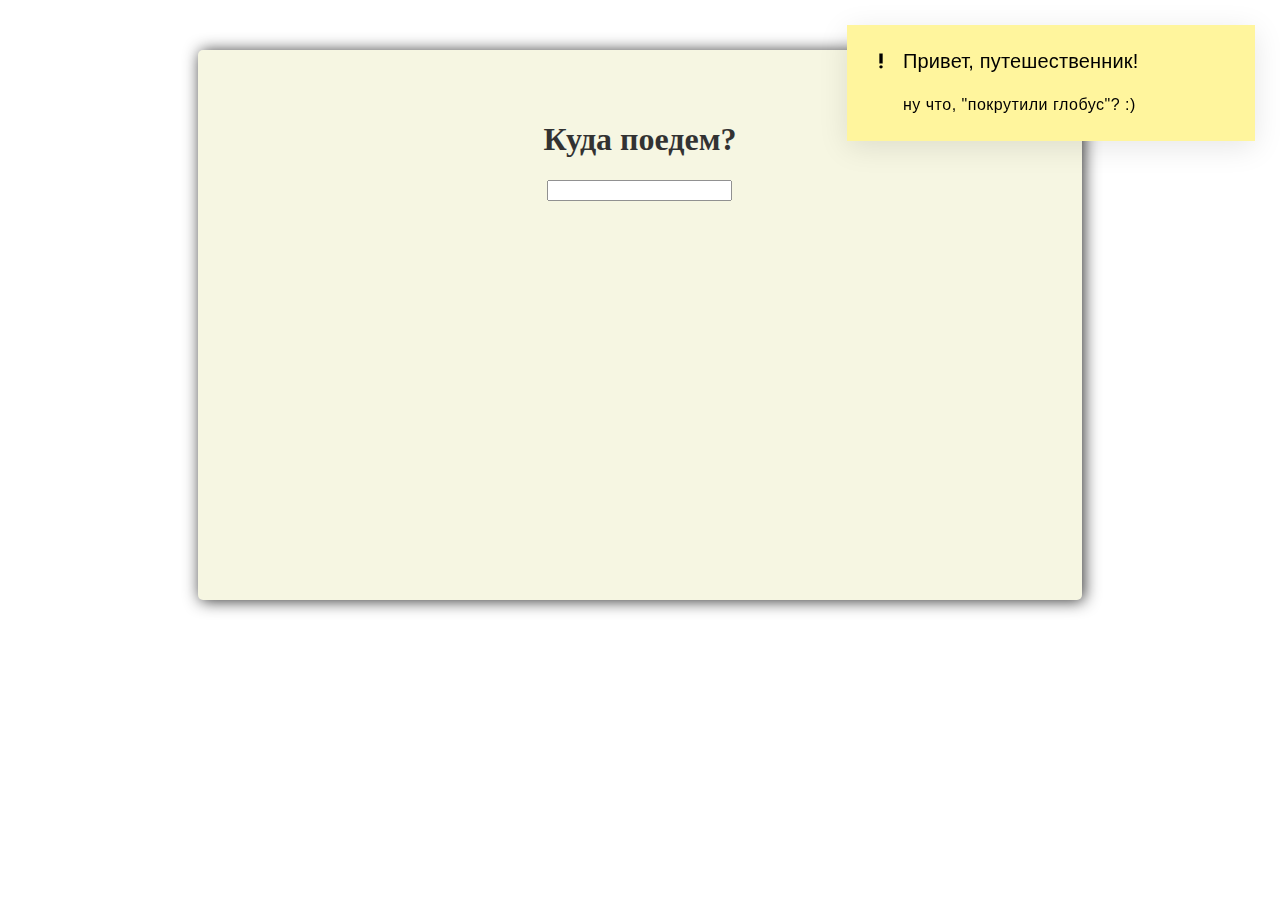
<file: index.html>
<!doctype html><html lang="en"><head><meta charset="UTF-8"><meta name="viewport" content="width=device-width,initial-scale=1"><title>Document</title><link href="styles.css" rel="stylesheet"></head><body><div class="searchWrap"><h1>Куда поедем?</h1><input><ul class="countryList"></ul></div><script src="main.bundle.js"></script></body></html>
</file>
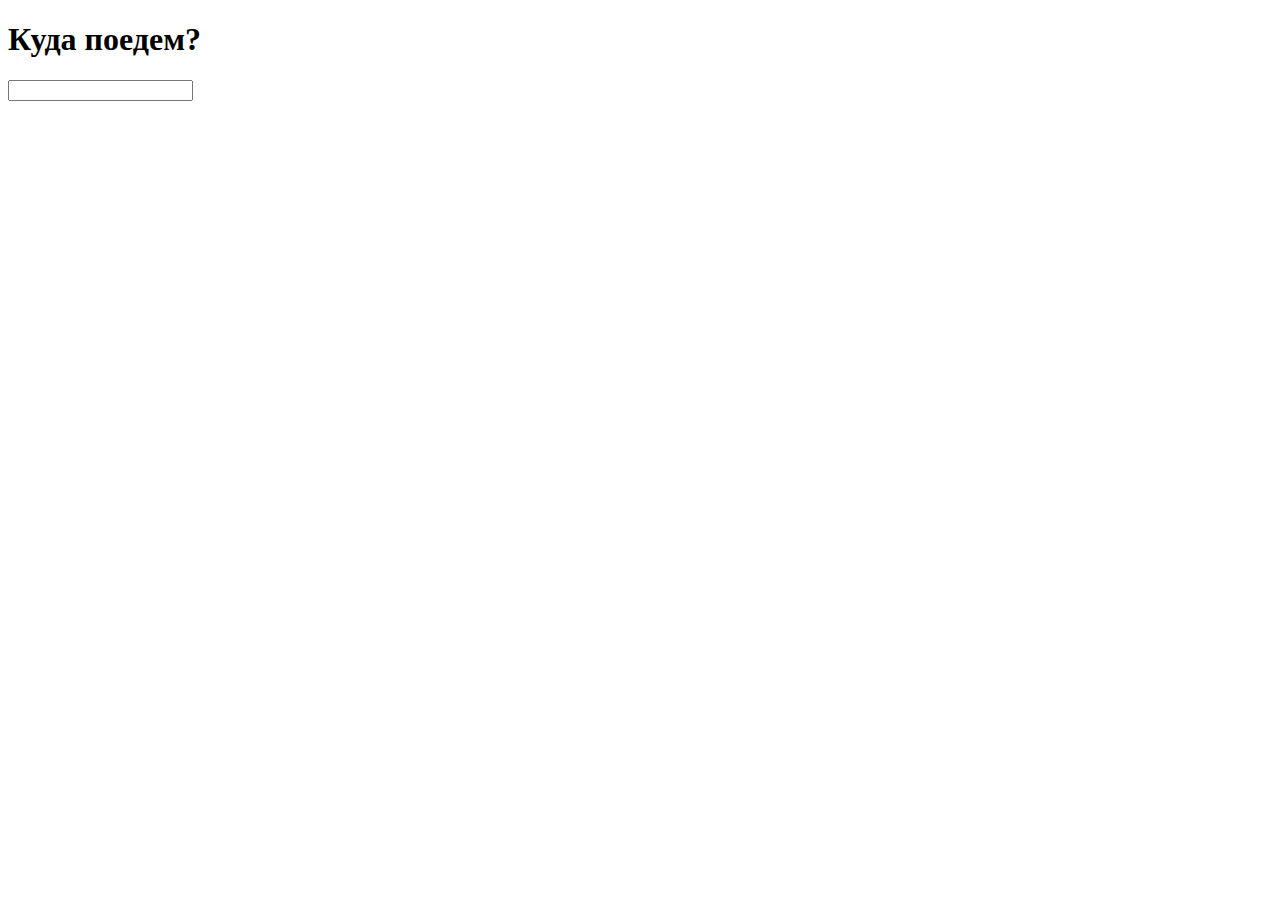
<file: src/index.html>
<!DOCTYPE html>
<html lang="en">
<head>
    <meta charset="UTF-8">
    <meta name="viewport" content="width=device-width, initial-scale=1.0">
    <title>Document</title>
</head>
<body>
    <div class="searchWrap">
        <h1>Куда поедем?</h1>
    <input type="text">
    <ul class="countryList"></ul>
</div>
   
</body>
</html>
</file>
<file: styles.css>
:after,:before{box-sizing:inherit}body{background-image:url(https://caan.b-cdn.net/wp-content/uploads/2020/04/negative-space-globe-world-map-nastyasensei-sens-scaled.jpg);background-position:50%;background-repeat:no-repeat}.searchWrap{display:flex;margin-left:auto;margin-right:auto;margin-top:50px;padding:50px 0;align-items:center;flex-direction:column;border-radius:5px;box-shadow:2px 1px 1em;width:70%;min-height:50vh;opacity:.8;background-color:beige}.countryList{list-style:none}.flex{display:flex;margin-top:30px;justify-content:center}.mainContainer{width:80%;margin-right:20px}.languages{padding:0;list-style:circle}.languages li{margin-left:15px}.info{font-size:18px;font-weight:600}.countryName{text-align:center;font-size:32px;color:brown}[data-pnotify] .pnotify-container{position:relative}[data-pnotify] .pnotify-mobile-animate-left{transition:left .1s ease}[data-pnotify] .pnotify-mobile-animate-top{transition:top .1s ease}@media(max-width:480px){[data-pnotify].pnotify{font-size:1.2em;-webkit-font-smoothing:antialiased;-moz-font-smoothing:antialiased;-ms-font-smoothing:antialiased;font-smoothing:antialiased}body>[data-pnotify].pnotify{position:fixed}[data-pnotify].pnotify.pnotify-stack-down,[data-pnotify].pnotify.pnotify-stack-up{width:100%!important}[data-pnotify].pnotify.pnotify-stack-left,[data-pnotify].pnotify.pnotify-stack-right{height:100%!important}[data-pnotify].pnotify .pnotify-shadow{box-shadow:none}[data-pnotify].pnotify.pnotify-stack-down .pnotify-shadow{border-bottom-width:5px}[data-pnotify].pnotify.pnotify-stack-up .pnotify-shadow{border-top-width:5px}[data-pnotify].pnotify.pnotify-stack-right .pnotify-shadow{border-right-width:5px}[data-pnotify].pnotify.pnotify-stack-left .pnotify-shadow{border-left-width:5px}[data-pnotify].pnotify .pnotify-container{border-radius:0}[data-pnotify].pnotify.pnotify-stack-down .pnotify-container,[data-pnotify].pnotify.pnotify-stack-up .pnotify-container{width:auto!important}[data-pnotify].pnotify.pnotify-stack-left .pnotify-container,[data-pnotify].pnotify.pnotify-stack-right .pnotify-container{height:100%!important}}body>.pnotify.pnotify-positioned{position:fixed;z-index:100040}body>.pnotify.pnotify-modal{z-index:100042}.pnotify{height:auto;display:none;transition:opacity .1s linear;opacity:0}.pnotify.pnotify-positioned{position:absolute;z-index:1}.pnotify.pnotify-modal{z-index:3}.pnotify.pnotify-in{display:block;opacity:1}.pnotify.pnotify-initial{display:block}.pnotify-hidden{visibility:hidden}.pnotify.pnotify-move{transition:left .4s ease,top .4s ease,right .4s ease,bottom .4s ease}.pnotify.pnotify-fade-slow{transition:opacity .4s linear;opacity:0}.pnotify.pnotify-fade-slow.pnotify.pnotify-move{transition:opacity .4s linear,left .4s ease,top .4s ease,right .4s ease,bottom .4s ease}.pnotify.pnotify-fade-normal{transition:opacity .25s linear;opacity:0}.pnotify.pnotify-fade-normal.pnotify.pnotify-move{transition:opacity .25s linear,left .4s ease,top .4s ease,right .4s ease,bottom .4s ease}.pnotify.pnotify-fade-fast{transition:opacity .1s linear;opacity:0}.pnotify.pnotify-fade-fast.pnotify.pnotify-move{transition:opacity .1s linear,left .4s ease,top .4s ease,right .4s ease,bottom .4s ease}.pnotify.pnotify-masking{display:block;-webkit-mask-image:linear-gradient(180deg,rgba(0,0,0,.8),transparent 30px,transparent);mask-image:linear-gradient(180deg,rgba(0,0,0,.8),transparent 30px,transparent)}.pnotify.pnotify-masking.pnotify-stack-up{-webkit-mask-image:linear-gradient(0deg,rgba(0,0,0,.8),transparent 30px,transparent);mask-image:linear-gradient(0deg,rgba(0,0,0,.8),transparent 30px,transparent)}.pnotify.pnotify-masking.pnotify-stack-left{-webkit-mask-image:linear-gradient(270deg,rgba(0,0,0,.8),transparent 30px,transparent);mask-image:linear-gradient(270deg,rgba(0,0,0,.8),transparent 30px,transparent)}.pnotify.pnotify-masking.pnotify-stack-right{-webkit-mask-image:linear-gradient(90deg,rgba(0,0,0,.8),transparent 30px,transparent);mask-image:linear-gradient(90deg,rgba(0,0,0,.8),transparent 30px,transparent)}.pnotify.pnotify-fade-in,.pnotify.pnotify-masking-in{opacity:1}.pnotify .pnotify-shadow{box-shadow:0 6px 28px 0 rgba(0,0,0,.1)}.pnotify-container{position:relative;background-position:0 0;padding:.8em;height:100%;margin:0}.pnotify-container:after{content:" ";visibility:hidden;display:block;height:0;clear:both}.pnotify-closer,.pnotify-sticker{float:right;margin-left:.5em;cursor:pointer}[dir=rtl] .pnotify-closer,[dir=rtl] .pnotify-sticker{float:left;margin-right:.5em;margin-left:0}.pnotify-title{display:block;white-space:pre-line;margin-bottom:.4em;margin-top:0}.pnotify-text-with-max-height{overflow-y:auto;-ms-scroll-chaining:none;overscroll-behavior:contain;padding-bottom:.03em}.pnotify.pnotify-with-icon .pnotify-content{margin-left:24px}[dir=rtl] .pnotify.pnotify-with-icon .pnotify-content{margin-right:24px;margin-left:0}.pnotify-pre-line{white-space:pre-line}.pnotify-icon,.pnotify-icon span{display:block;float:left}[dir=rtl] .pnotify-icon,[dir=rtl] .pnotify-icon span{float:right}.pnotify-modal-overlay{background-color:rgba(0,0,0,.6);top:0;left:0;position:absolute;height:100%;width:100%;z-index:2;transition:opacity .25s linear;opacity:0;padding:0;display:flex;justify-content:center;align-items:flex-end}.pnotify-modal-overlay-up{align-items:flex-start}.pnotify-modal-overlay-left{justify-content:flex-start;align-items:center}.pnotify-modal-overlay-right{justify-content:flex-end;align-items:center}.pnotify-modal-overlay.pnotify-modal-overlay-in{opacity:1}.pnotify-modal-overlay-closes:after{content:"×";font-family:Arial;font-size:3rem;color:#fff;text-shadow:0 0 .4rem #fff}body>.pnotify-modal-overlay{position:fixed;z-index:100041}[data-pnotify].brighttheme-elem{border-radius:0}[data-pnotify].brighttheme-elem,[data-pnotify].brighttheme-elem.pnotify-mode-light{--notice-background-color:#ffffa2;--notice-border-color:#ff0;--notice-text-color:#4f4f00;--notice-icon-filter:invert(25%) sepia(12%) saturate(7007%) hue-rotate(38deg) brightness(99%) contrast(101%);--info-background-color:#8fcedd;--info-border-color:#0286a5;--info-text-color:#012831;--info-icon-filter:invert(11%) sepia(37%) saturate(1946%) hue-rotate(155deg) brightness(95%) contrast(99%);--success-background-color:#aff29a;--success-border-color:#35db00;--success-text-color:#104300;--success-icon-filter:invert(17%) sepia(94%) saturate(1055%) hue-rotate(70deg) brightness(90%) contrast(103%);--error-background-color:#ffaba2;--error-border-color:#ff1800;--error-text-color:#4f0800;--error-icon-filter:invert(9%) sepia(27%) saturate(7347%) hue-rotate(359deg) brightness(96%) contrast(108%)}@media (prefers-color-scheme:dark){[data-pnotify].brighttheme-elem.pnotify-mode-no-preference{--notice-background-color:#4f4f00;--notice-border-color:#282814;--notice-text-color:#ffffa2;--notice-icon-filter:invert(92%) sepia(18%) saturate(781%) hue-rotate(6deg) brightness(106%) contrast(107%);--info-background-color:#012831;--info-border-color:#0c1618;--info-text-color:#8fcedd;--info-icon-filter:invert(85%) sepia(14%) saturate(933%) hue-rotate(153deg) brightness(92%) contrast(87%);--success-background-color:#104300;--success-border-color:#152111;--success-text-color:#aff29a;--success-icon-filter:invert(90%) sepia(9%) saturate(1647%) hue-rotate(52deg) brightness(103%) contrast(90%);--error-background-color:#4f0800;--error-border-color:#281614;--error-text-color:#ffaba2;--error-icon-filter:invert(70%) sepia(24%) saturate(717%) hue-rotate(315deg) brightness(103%) contrast(104%)}}[data-pnotify].brighttheme-elem.pnotify-mode-dark{--notice-background-color:#4f4f00;--notice-border-color:#282814;--notice-text-color:#ffffa2;--notice-icon-filter:invert(92%) sepia(18%) saturate(781%) hue-rotate(6deg) brightness(106%) contrast(107%);--info-background-color:#012831;--info-border-color:#0c1618;--info-text-color:#8fcedd;--info-icon-filter:invert(85%) sepia(14%) saturate(933%) hue-rotate(153deg) brightness(92%) contrast(87%);--success-background-color:#104300;--success-border-color:#152111;--success-text-color:#aff29a;--success-icon-filter:invert(90%) sepia(9%) saturate(1647%) hue-rotate(52deg) brightness(103%) contrast(90%);--error-background-color:#4f0800;--error-border-color:#281614;--error-text-color:#ffaba2;--error-icon-filter:invert(70%) sepia(24%) saturate(717%) hue-rotate(315deg) brightness(103%) contrast(104%)}[data-pnotify] .brighttheme-notice{--brighttheme-background-color:var(--notice-background-color);--brighttheme-border-color:var(--notice-border-color);--brighttheme-text-color:var(--notice-text-color);--brighttheme-icon-filter:var(--notice-icon-filter);--brighttheme-primary-button-background-color:var(--notice-border-color);--brighttheme-primary-button-text-color:var(--notice-text-color)}[data-pnotify] .brighttheme-info{--brighttheme-background-color:var(--info-background-color);--brighttheme-border-color:var(--info-border-color);--brighttheme-text-color:var(--info-text-color);--brighttheme-icon-filter:var(--info-icon-filter);--brighttheme-primary-button-background-color:var(--info-border-color);--brighttheme-primary-button-text-color:var(--info-text-color)}[data-pnotify] .brighttheme-success{--brighttheme-background-color:var(--success-background-color);--brighttheme-border-color:var(--success-border-color);--brighttheme-text-color:var(--success-text-color);--brighttheme-icon-filter:var(--success-icon-filter);--brighttheme-primary-button-background-color:var(--success-border-color);--brighttheme-primary-button-text-color:var(--success-text-color)}[data-pnotify] .brighttheme-error{--brighttheme-background-color:var(--error-background-color);--brighttheme-border-color:var(--error-border-color);--brighttheme-text-color:var(--error-text-color);--brighttheme-icon-filter:var(--error-icon-filter);--brighttheme-primary-button-background-color:var(--error-border-color);--brighttheme-primary-button-text-color:var(--error-text-color)}[data-pnotify] .brighttheme-container{padding:1.3rem;background-color:var(--brighttheme-background-color);border:0 solid var(--brighttheme-border-color);color:var(--brighttheme-text-color)}[data-pnotify] .brighttheme-error{background-image:repeating-linear-gradient(135deg,transparent,transparent 35px,hsla(0,0%,100%,.3) 0,hsla(0,0%,100%,.3) 70px)}[data-pnotify].pnotify-with-icon .brighttheme-content{margin-left:calc(1.3rem + 16px)}[dir=rtl] [data-pnotify].pnotify-with-icon .brighttheme-content{margin-right:calc(1.3rem + 16px);margin-left:0}[data-pnotify] .brighttheme-title{font-size:1.2rem;line-height:1.4rem;margin-top:-.1rem;margin-bottom:0}[data-pnotify] .brighttheme-text{font-size:1rem;line-height:1.2rem;margin-top:0}[data-pnotify] .brighttheme-confirm,[data-pnotify] .brighttheme-title+.brighttheme-text{margin-top:1rem}[data-pnotify] .brighttheme-closer,[data-pnotify] .brighttheme-icon,[data-pnotify] .brighttheme-sticker{display:flex;justify-content:center;align-items:center}[data-pnotify] .brighttheme-icon,[data-pnotify] .brighttheme-icon>span,[data-pnotify] .brighttheme-icon>span:after{width:1.2rem;height:1.2rem;line-height:1.2rem}[data-pnotify] .brighttheme-icon-closer,[data-pnotify] .brighttheme-icon-closer:after,[data-pnotify] .brighttheme-icon-sticker,[data-pnotify] .brighttheme-icon-sticker:after{width:1rem;height:1rem;line-height:1rem}[data-pnotify] .brighttheme-icon-notice:after{filter:var(--brighttheme-icon-filter);content:url([data-uri])}[data-pnotify] .brighttheme-icon-info:after{filter:var(--brighttheme-icon-filter);content:url([data-uri])}[data-pnotify] .brighttheme-icon-success:after{filter:var(--brighttheme-icon-filter);content:url([data-uri])}[data-pnotify] .brighttheme-icon-error:after{filter:var(--brighttheme-icon-filter);content:url([data-uri])}[data-pnotify] .brighttheme-icon-closer:after{filter:var(--brighttheme-icon-filter);content:url([data-uri])}[data-pnotify] .brighttheme-icon-sticker:after{filter:var(--brighttheme-icon-filter);content:url([data-uri])}[data-pnotify] .brighttheme-icon-sticker.brighttheme-icon-stuck:after{filter:var(--brighttheme-icon-filter);content:url([data-uri])}[data-pnotify] .brighttheme-prompt-bar{margin-bottom:1rem}[data-pnotify] .brighttheme-action-bar,[data-pnotify] .brighttheme-prompt-bar{width:100%;box-sizing:border-box}[data-pnotify] .brighttheme-btn{text-transform:uppercase;font-weight:700;padding:.4rem 1rem;border:none;background:transparent;cursor:pointer;color:var(--brighttheme-text-color)}[data-pnotify] .brighttheme-btn-primary{background-color:var(--brighttheme-primary-button-background-color);color:var(--brighttheme-primary-button-text-color)}[data-pnotify] .brighttheme-countdown{background-color:var(--brighttheme-background-color)}[data-pnotify] .brighttheme-countdown-bar{background-color:var(--brighttheme-border-color)}[data-pnotify] .brighttheme-paginate{display:inline-flex;flex-direction:column}[data-pnotify] .brighttheme-paginate-btn{width:1em;height:1em;line-height:.5em;border:0;padding:0;background:transparent}[data-pnotify] .brighttheme-paginate-previous{margin-right:0}[data-pnotify] .brighttheme-paginate-next{margin-left:0}[data-pnotify] .brighttheme-paginate-btn:disabled:after,[data-pnotify] .brighttheme-paginate-btn[aria-disabled=true]:after{opacity:.5}[data-pnotify] .brighttheme-paginate-previous:after{filter:var(--brighttheme-icon-filter);content:url([data-uri])}[data-pnotify] .brighttheme-paginate-next:after{filter:var(--brighttheme-icon-filter);content:url([data-uri])}[data-pnotify] .brighttheme-paginate-count-of{opacity:.8}@font-face{font-family:Material Icons;font-style:normal;font-weight:400;src:url(fonts/MaterialIcons-Regular.eot);src:local("Material Icons"),local("MaterialIcons-Regular"),url(fonts/MaterialIcons-Regular.woff2) format("woff2"),url(fonts/MaterialIcons-Regular.woff) format("woff"),url(fonts/MaterialIcons-Regular.ttf) format("truetype")}.material-icons{font-family:Material Icons;font-weight:400;font-style:normal;font-size:24px;display:inline-block;line-height:1;text-transform:none;letter-spacing:normal;word-wrap:normal;white-space:nowrap;direction:ltr;-webkit-font-smoothing:antialiased;text-rendering:optimizeLegibility;-moz-osx-font-smoothing:grayscale;font-feature-settings:"liga"}[data-pnotify].material-elem,[data-pnotify].material-elem.pnotify-mode-light{--notice-background-color:#fff59d;--notice-text-color:#000;--info-background-color:#9dfff5;--info-text-color:#000;--success-background-color:#a7ff9d;--success-text-color:#000;--error-background-color:#ffc49d;--error-text-color:#000;--primary-button-text-color:#3f51b5;--primary-button-text-focus-color:#303f9f;--input-focus-underline-color:#3f51b5;border-radius:0;font-size:14px}@media (prefers-color-scheme:dark){[data-pnotify].material-elem.pnotify-mode-no-preference{--notice-background-color:#ff8f00;--notice-text-color:#fff;--info-background-color:#006eff;--info-text-color:#fff;--success-background-color:#00c000;--success-text-color:#fff;--error-background-color:#f10;--error-text-color:#fff;--primary-button-text-color:#e1f5fe;--primary-button-text-focus-color:#e0f7fa;--input-focus-underline-color:#e1f5fe}}[data-pnotify].material-elem.pnotify-mode-dark{--notice-background-color:#ff8f00;--notice-text-color:#fff;--info-background-color:#006eff;--info-text-color:#fff;--success-background-color:#00c000;--success-text-color:#fff;--error-background-color:#f10;--error-text-color:#fff;--primary-button-text-color:#e1f5fe;--primary-button-text-focus-color:#e0f7fa;--input-focus-underline-color:#e1f5fe}[data-pnotify] .material-notice{--material-background-color:var(--notice-background-color);--material-text-color:var(--notice-text-color)}[data-pnotify] .material-info{--material-background-color:var(--info-background-color);--material-text-color:var(--info-text-color)}[data-pnotify] .material-success{--material-background-color:var(--success-background-color);--material-text-color:var(--success-text-color)}[data-pnotify] .material-error{--material-background-color:var(--error-background-color);--material-text-color:var(--error-text-color)}[data-pnotify].material-elem.pnotify-shadow{box-shadow:0 6px 24px 0 rgba(0,0,0,.2)}[data-pnotify] .material-container{padding:24px;background-color:var(--material-background-color);border:none;color:var(--material-text-color)}[data-pnotify] .material-title{font-family:Roboto,sans-serif;font-weight:500;font-size:20px;letter-spacing:.15px;margin-bottom:20px;line-height:24px}[data-pnotify] .material-title:last-child{margin-bottom:0}[data-pnotify] .material-text{font-family:Roboto,sans-serif;font-weight:400;font-size:16px;letter-spacing:.5px;line-height:24px}[data-pnotify].pnotify-with-icon .material-content{margin-left:32px}[dir=rtl] [data-pnotify].pnotify-with-icon .material-content{margin-right:32px;margin-left:0}[data-pnotify] .material-closer,[data-pnotify] .material-icon,[data-pnotify] .material-icon-closer:after,[data-pnotify] .material-icon-sticker:after,[data-pnotify] .material-icon>span:after,[data-pnotify] .material-sticker{font-family:Material Icons;height:20px;width:20px;font-size:20px;line-height:24px;position:relative}[data-pnotify] .material-action-bar{margin-top:20px;margin-right:-16px;margin-bottom:-16px}[dir=rtl] [data-pnotify] .material-action-bar{margin-left:-16px;margin-right:0}[data-pnotify] .material-icon-notice:after{content:"priority_high"}[data-pnotify] .material-icon-info:after{content:"info"}[data-pnotify] .material-icon-success:after{content:"done"}[data-pnotify] .material-icon-error:after{content:"error"}[data-pnotify] .material-icon-closer:after{content:"close"}[data-pnotify] .material-icon-unstuck:after{content:"pause"}[data-pnotify] .material-icon-stuck:after{content:"play_arrow"}[data-pnotify] .material-input{display:block;width:100%;margin-bottom:8px;padding:15px 0 8px;background-color:transparent;color:inherit;border-radius:0;border-top:none;border-left:none;border-right:none;border-bottom-style:solid;border-bottom-color:inherit;border-bottom-width:1px}[data-pnotify] .material-input:focus{outline:none;border-bottom-color:var(--input-focus-underline-color);border-bottom-width:2px}[data-pnotify] .material-btn{position:relative;padding:0 16px;overflow:hidden;border-width:0;outline:none;border-radius:2px;background-color:transparent;color:inherit;transition:background-color .3s;font-family:Roboto,sans-serif;font-weight:500;font-size:14px;letter-spacing:1.25px;text-transform:uppercase;height:36px;margin:6px;min-width:64px}[data-pnotify] .material-btn.material-btn-primary{color:var(--primary-button-text-color)}[data-pnotify] .material-btn:focus,[data-pnotify] .material-btn:hover{background-color:rgba(0,0,0,.12);color:inherit}[data-pnotify] .material-btn.material-btn-primary:focus,[data-pnotify] .material-btn.material-btn-primary:hover{color:var(--primary-button-text-focus-color)}[data-pnotify] .material-btn:before{content:"";position:absolute;top:50%;left:50%;display:block;width:0;padding-top:0;border-radius:100%;background-color:hsla(0,0%,60%,.4);transform:translate(-50%,-50%)}[data-pnotify] .material-btn:active:before{width:120%;padding-top:120%;transition:width .2s ease-out,padding-top .2s ease-out}[data-pnotify] .material-countdown{background-color:var(--material-background-color)}[data-pnotify] .material-countdown-bar{background-color:var(--material-text-color)}[data-pnotify] .material-paginate{display:inline-flex;flex-direction:column}[data-pnotify] .material-paginate-buttons{margin-right:6px}[data-pnotify] .material-paginate-btn{margin:0 0 0 6px;border:0;padding:0}[data-pnotify] .material-paginate-btn,[data-pnotify] .material-paginate-btn:after{display:inline-block;font-family:Material Icons;height:20px;width:20px;font-size:20px;line-height:24px;position:relative}[data-pnotify] .material-paginate-btn:disabled:after,[data-pnotify] .material-paginate-btn[aria-disabled=true]:after{opacity:.5}[data-pnotify] .material-paginate-previous:after{content:"arrow_back"}[data-pnotify] .material-paginate-next:after{content:"arrow_forward"}[data-pnotify] .material-paginate-count{font-family:Roboto,sans-serif;font-weight:400;font-size:14px;letter-spacing:.25px}
</file>
